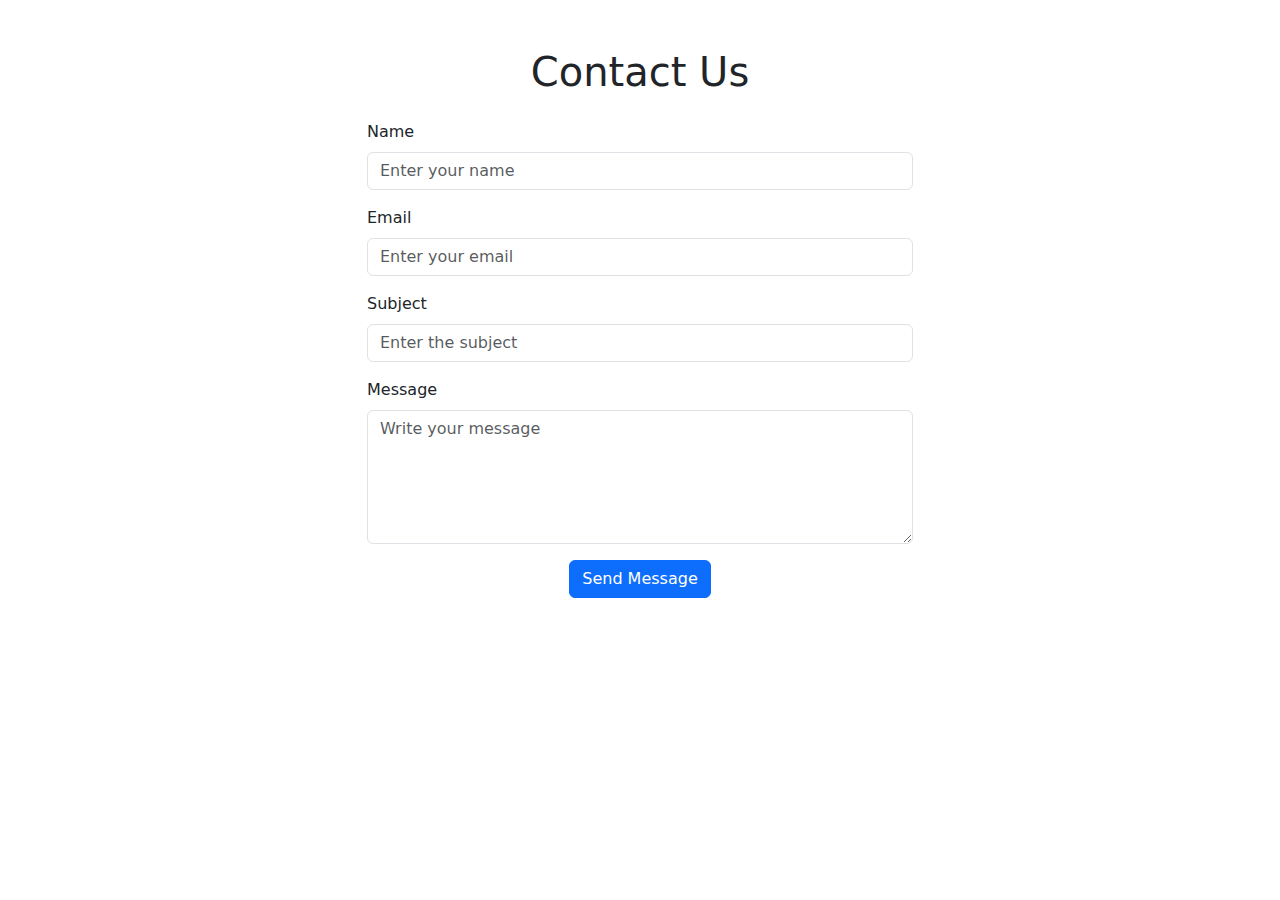
<file: contact.html>
<!DOCTYPE html>
<html lang="en">
<head>
    <meta charset="UTF-8">
    <meta name="viewport" content="width=device-width, initial-scale=1.0">
    <title>Contact Us</title>

    <link href="https://cdn.jsdelivr.net/npm/bootstrap@5.3.0/dist/css/bootstrap.min.css" rel="stylesheet">
</head>
<body>
    <div class="container py-5">
        <h1 class="text-center mb-4">Contact Us</h1>
        <div class="row justify-content-center">
            <div class="col-md-6">
                <form>
                    <div class="mb-3">
                        <label for="name" class="form-label">Name</label>
                        <input type="text" class="form-control" id="name" placeholder="Enter your name" required>
                    </div>
                    <div class="mb-3">
                        <label for="email" class="form-label">Email</label>
                        <input type="email" class="form-control" id="email" placeholder="Enter your email" required>
                    </div>
                    <div class="mb-3">
                        <label for="subject" class="form-label">Subject</label>
                        <input type="text" class="form-control" id="subject" placeholder="Enter the subject" required>
                    </div>
                    <div class="mb-3">
                        <label for="message" class="form-label">Message</label>
                        <textarea class="form-control" id="message" rows="5" placeholder="Write your message" required></textarea>
                    </div>
                    <div class="text-center">
                        <button type="submit" class="btn btn-primary">Send Message</button>
                    </div>
                </form>
            </div>
        </div>
    </div>
  
    <script src="https://cdn.jsdelivr.net/npm/bootstrap@5.3.0/dist/js/bootstrap.bundle.min.js"></script>
</body>
</html>
</file>
